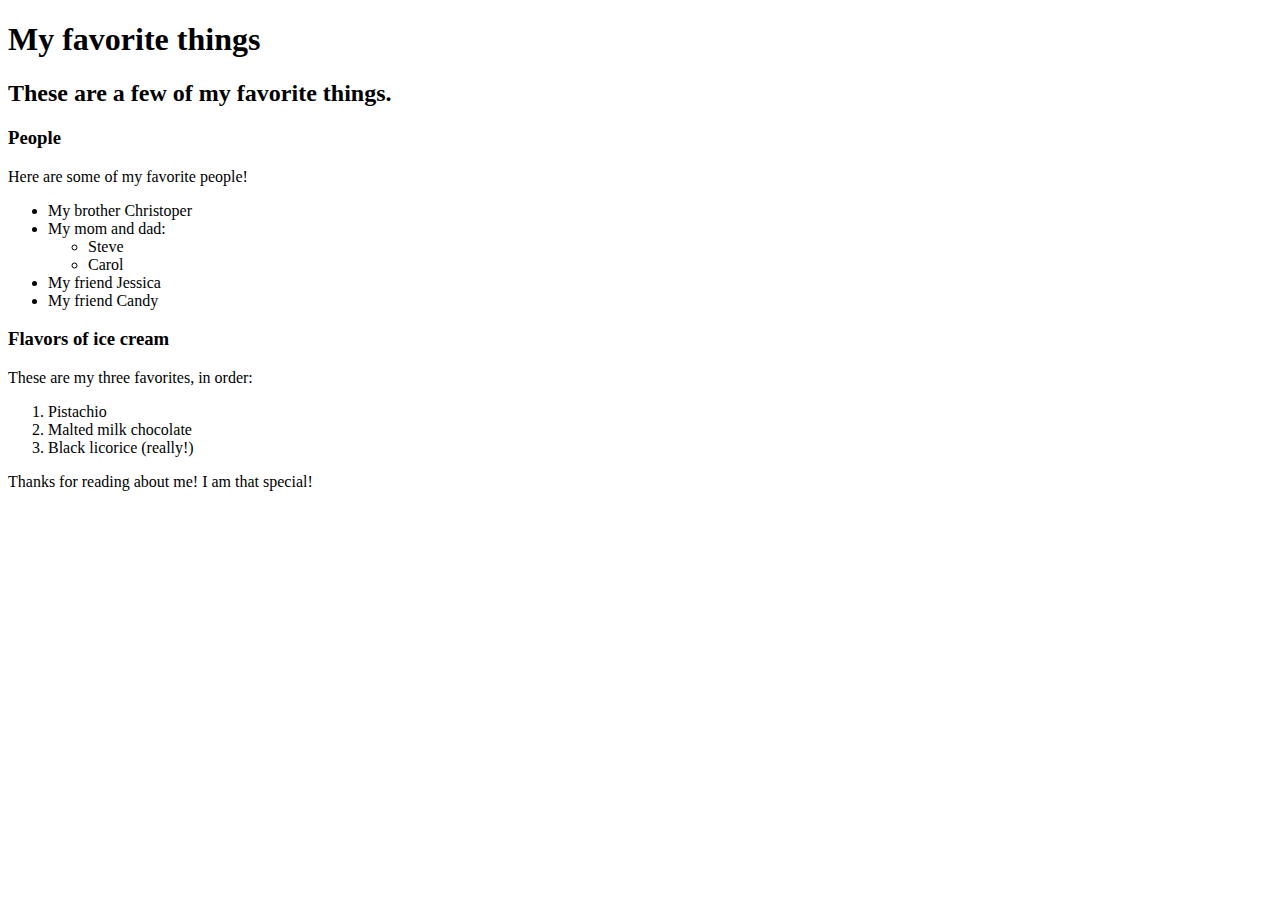
<file: index.html>
<!DOCTYPE html>
<html>
  <head>
    <title>Michael's favorite things</title>
  </head>
  <body>
    <h1>My favorite things</h1>
    <h2>These are a few of my favorite things.</h2>

    <h3>People</h3>
    <p>Here are some of my favorite people!</p>
    <ul>
      <li>My brother Christoper</li>
      <li>My mom and dad:
        <ul>
          <li>Steve</li>
          <li>Carol</li>
        </ul>
      </li>
      <li>My friend Jessica</li>
      <li>My friend Candy</li>
    </ul>

    <h3>Flavors of ice cream</h3>
    <p>These are my three favorites, in order:</p>
    <ol>
      <li>Pistachio</li>
      <li>Malted milk chocolate</li>
      <li>Black licorice (really!)</li>
    </ol>

    <p>Thanks for reading about me! I am that special!</p>
  </body>
<html>
</file>
